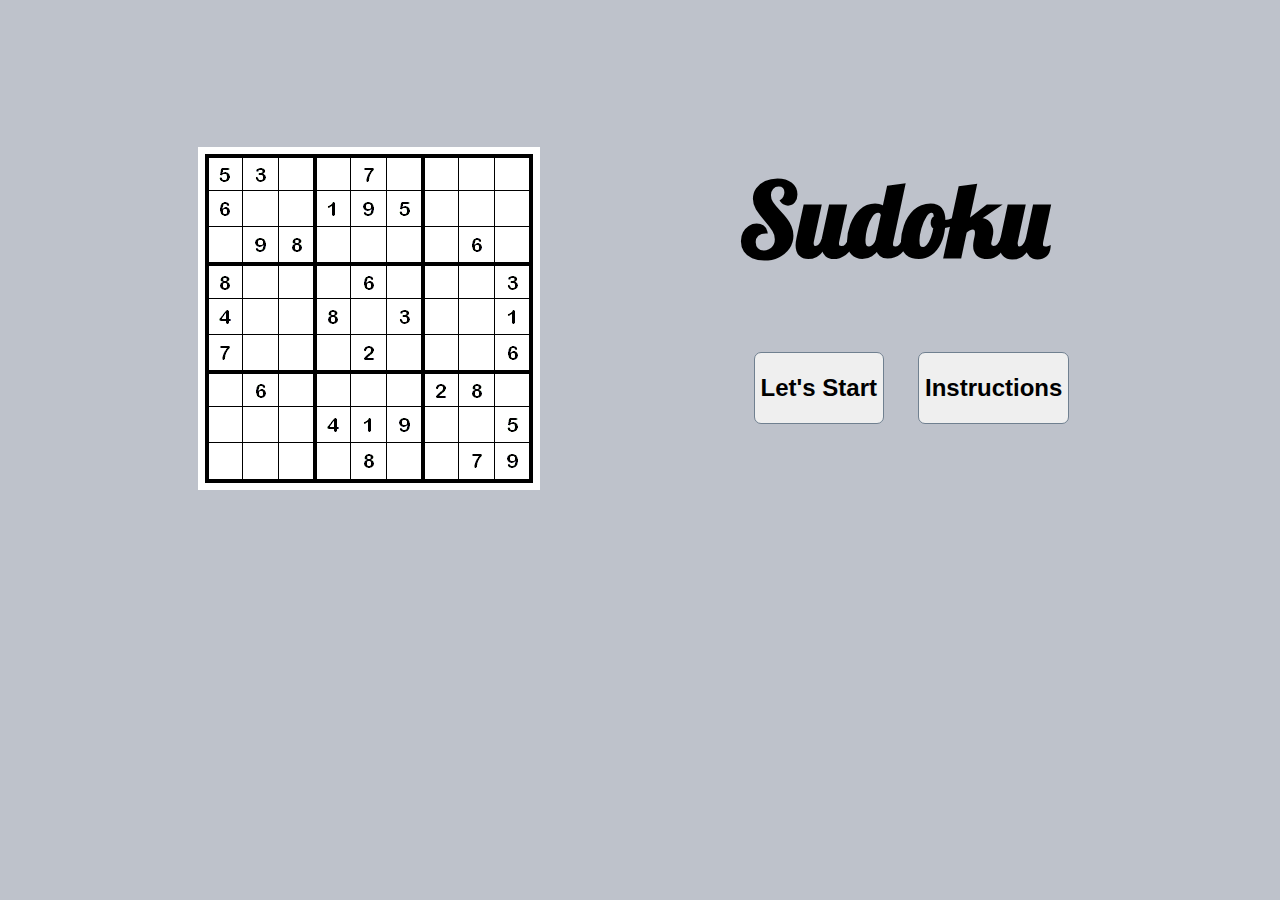
<file: index.html>
<!DOCTYPE html>
<html lang="en">

<head>
    <meta charset="UTF-8">
    <meta name="viewport" content="width=device-width, initial-scale=1.0">
    <link rel="stylesheet" href="./CSS/style.css">
    <title>Sudoku Game</title>
</head>

<body>

    <!-- fornt Pag -->
    <div class="Front_Pag">
        <div class="To_Right">
            <!-- Game Logo -->
            <img src="./img/Sudoku.gif">
        </div>
        <!-- Game Name -->
        <div class="To_Left">
            <div class="Game_Name">
                <h1>Sudoku</h1>
            </div>
        </div>
        <!-- Start Game Button -->
        <button id="Go" class="Start_On">
            <h2>Let's Start</h2>
        </button>
        <!-- Game Information Button -->
        <button id="About_Game" class="Start_On">
            <h2>Instructions</h2>
        </button>
        <span id="instruc_game">
            <p> Is a numbers puzzle, and it's a game for one person.
                How to play: The player must fill the empty boxes with the correct numbers but be aware of the frequency
                or similarity of the numbers
            </p>
        </span>
    </div>


    <!-- Second Pag it for game -->
    <div class="game_Pag">
        <header>
            <nav id="continer">
                <button id="pause"></button>
                <button id="play"></button>
                <!-- <div id ="stop_timer" onclick="clearInterval(timerVar)">Stop time</div> -->
                <span id="Timer"></span>
                <button id="checks"></button>
                <a id="Back" href="index.html">Back</a>
                <a id="Next" href="Next_Level.html">Next Level</a>
            </nav>
        </header>

        <div class="box">
            <table>
                <tbody>
                    <tr class="row">
                        <td class="call_num" id="00" type="text" maxlength="1"></td>
                        <td class="call_num" id="01" type="text" maxlength="1"></td>
                        <td class="call_num" id="02" type="text" maxlength="1"></td>
                        <td class="call_num" id="03" type="text" maxlength="1"></td>
                    </tr>
                    <tr class="row">
                        <td class="call_num" id="10" type="text" maxlength="1"></td>
                        <td class="call_num" id="11" type="text" maxlength="1"></td>
                        <td class="call_num" id="12" type="text" maxlength="1"></td>
                        <td class="call_num" id="13" type="text" maxlength="1"></td>
                    </tr>
                    <tr class="row">
                        <td class="call_num" id="20" type="text" maxlength="1"></td>
                        <td class="call_num" id="21" type="text" maxlength="1"></td>
                        <td class="call_num" id="22" type="text" maxlength="1"></td>
                        <td class="call_num" id="23" type="text" maxlength="1"></td>
                    </tr>
                    <tr class="row">
                        <td class="call_num" id="30" type="text" maxlength="1"></td>
                        <td class="call_num" id="31" type="text" maxlength="1"></td>
                        <td class="call_num" id="32" type="text" maxlength="1"></td>
                        <td class="call_num" id="33" type="text" maxlength="1"></td>
                    </tr>
                </tbody>
            </table>
            
            <div id="numbers" class="TakNum">
                <button id="1">1</button>
                <button id="2">2</button>
                <button id="3">3</button>
                <button id="4">4</button>
            </div>
        </div>
        <br>

        <span class="FinshButt">
            <button id="finsh">End game</button>
        </span>

    </div>
    <script src="./JS/jQuery.js"></script>
    <script src="./JS/main.js"></script>

</body>

</html>
</file>
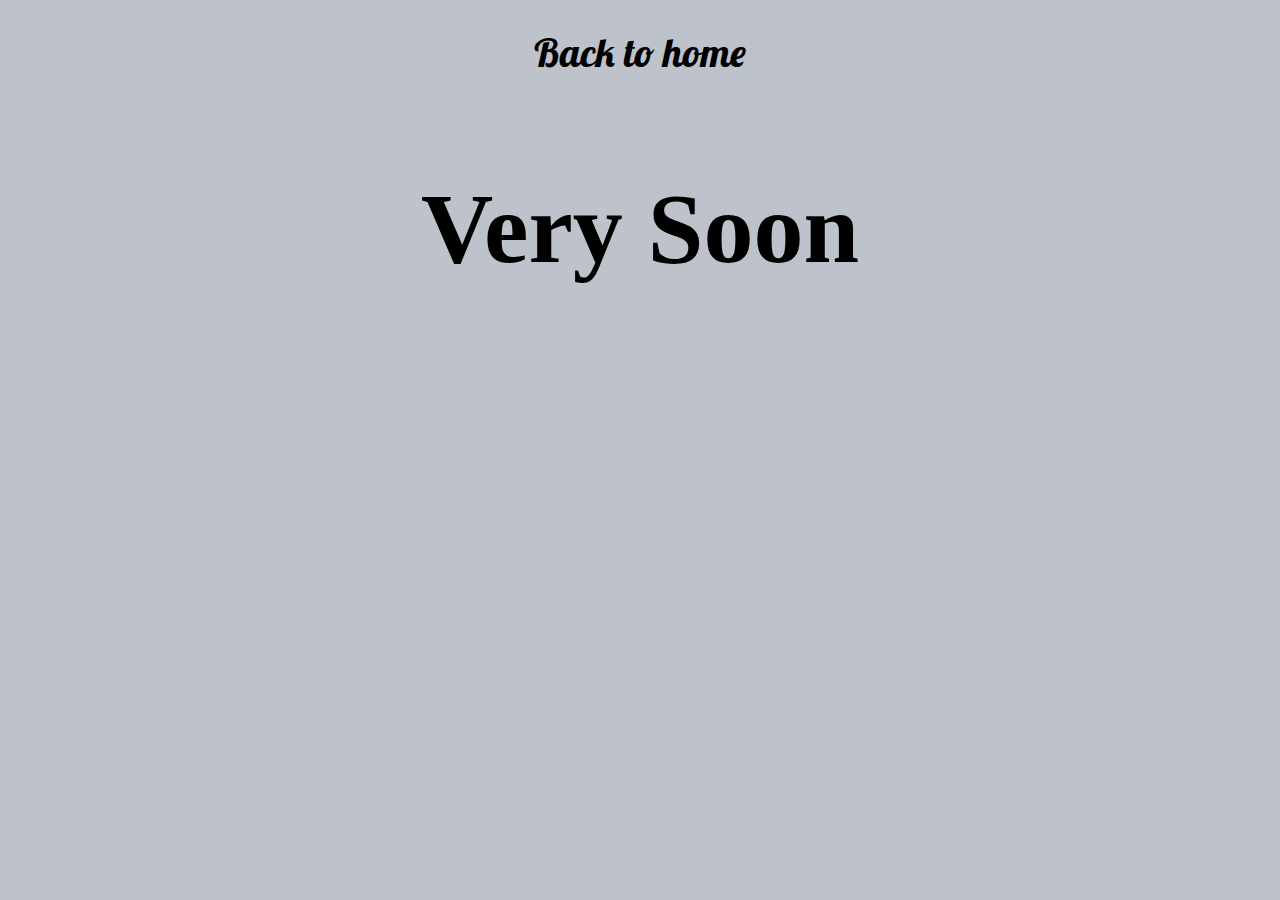
<file: Next_Level.html>
<!DOCTYPE html>
<html lang="en">

<head>
    <meta charset="UTF-8">
    <meta name="viewport" content="width=device-width, initial-scale=1.0">
    <link rel="stylesheet" href="./CSS/style2.css">
    <title>Level 2</title>
</head>

<body>
    <header>
        <nav id="continer">
            <a id="Back" href="index.html">Back to home</a>
        </nav>
    </header>
    <main>
        <div class="N2_div">
            <h1 class="N2_text">Very Soon</h1>
        </div>
    </main>
    <!-- <div>
        <button></button>
    </div>
    <div class="box">
    <table>
        <tr>
    <tr class="colm">
        <td class="call_num">
            <div class="Val_Num"></div>
        </td>
        <td class="call_num">
            <div class="Val_Num"></div>
        </td>
        <td class="call_num">
            <div class="Val_Num"></div>
        </td>
        <td class="call_num">
            <div class="Val_Num"></div>
        </td>
        <td class="call_num">
            <div class="Val_Num"></div>
        </td>
        <td class="call_num">
            <div class="Val_Num"></div>
        </td>
        <td class="call_num">
            <div class="Val_Num"></div>
        </td>
        <td class="call_num">
            <div class="Val_Num"></div>
        </td>
        <td class="call_num">
            <div class="Val_Num"></div>
            <div class="Val_Num"></div>
        </td>
    </tr>
    <tr class="colm">
        <td class="call_num">
            <di class="Val_Num"></di>
        </td>
        <td class="call_num">
            <di class="Val_Num"></di>
        </td>
        <td class="call_num">
            <di class="Val_Num"></di>
        </td>
        <td class="call_num">
            <di class="Val_Num"></di>
        </td>
        <td class="call_num">
            <di class="Val_Num"></di>
        </td>
        <td class="call_num">
            <di class="Val_Num"></di>
        </td>
        <td class="call_num">
            <di class="Val_Num"></di>
        </td>
        <td class="call_num">
            <di class="Val_Num"></di>
        </td>
        <td class="call_num">
            <di class="Val_Num"></di>
        </td>
    </tr>
    <tr class="colm">
        <td class="call_num">
            <di class="Val_Num"></di>
        </td>
        <td class="call_num">
            <di class="Val_Num"></di>
        </td>
        <td class="call_num">
            <di class="Val_Num"></di>
        </td>
        <td class="call_num">
            <di class="Val_Num"></di>
        </td>
        <td class="call_num">
            <di class="Val_Num"></di>
        </td>
        <td class="call_num">
            <di class="Val_Num"></di>
        </td>
        <td class="call_num">
            <di class="Val_Num"></di>
        </td>
        <td class="call_num">
            <di class="Val_Num"></di>
        </td>
        <td class="call_num">
            <di class="Val_Num"></di>
        </td>
    </tr>
    <tr class="colm">
        <td class="call_num">
            <di class="Val_Num"></di>
        </td>
        <td class="call_num">
            <di class="Val_Num"></di>
        </td>
        <td class="call_num">
            <di class="Val_Num"></di>
        </td>
        <td class="call_num">
            <di class="Val_Num"></di>
        </td>
        <td class="call_num">
            <di class="Val_Num"></di>
        </td>
        <td class="call_num">
            <di class="Val_Num"></di>
        </td>
        <td class="call_num">
            <di class="Val_Num"></di>
        </td>
        <td class="call_num">
            <di class="Val_Num"></di>
        </td>
        <td class="call_num">
            <di class="Val_Num"></di>
        </td>
    </tr>
    <tr class="colm">
        <td class="call_num">
            <di class="Val_Num"></di>
        </td>
        <td class="call_num">
            <di class="Val_Num"></di>
        </td>
        <td class="call_num">
            <di class="Val_Num"></di>
        </td>
        <td class="call_num">
            <di class="Val_Num"></di>
        </td>
        <td class="call_num">
            <di class="Val_Num"></di>
        </td>
        <td class="call_num">
            <di class="Val_Num"></di>
        </td>
        <td class="call_num">
            <di class="Val_Num"></di>
        </td>
        <td class="call_num">
            <di class="Val_Num"></di>
        </td>
        <td class="call_num">
            <di class="Val_Num"></di>
        </td>
    </tr>
    <tr class="colm">
        <td class="call_num">
            <di class="Val_Num"></di>
        </td>
        <td class="call_num">
            <di class="Val_Num"></di>
        </td>
        <td class="call_num">
            <di class="Val_Num"></di>
        </td>
        <td class="call_num">
            <di class="Val_Num"></di>
        </td>
        <td class="call_num">
            <di class="Val_Num"></di>
        </td>
        <td class="call_num">
            <di class="Val_Num"></di>
        </td>
        <td class="call_num">
            <di class="Val_Num"></di>
        </td>
        <td class="call_num">
            <di class="Val_Num"></di>
        </td>
        <td class="call_num">
            <di class="Val_Num"></di>
        </td>
    </tr>
    <tr class="colm">
        <td class="call_num">
            <di class="Val_Num"></di>
        </td>
        <td class="call_num">
            <di class="Val_Num"></di>
        </td>
        <td class="call_num">
            <di class="Val_Num"></di>
        </td>
        <td class="call_num">
            <di class="Val_Num"></di>
        </td>
        <td class="call_num">
            <di class="Val_Num"></di>
        </td>
        <td class="call_num">
            <di class="Val_Num"></di>
        </td>
        <td class="call_num">
            <di class="Val_Num"></di>
        </td>
        <td class="call_num">
            <di class="Val_Num"></di>
        </td>
        <td class="call_num">
            <di class="Val_Num"></di>
        </td>
    </tr>
    <tr class="colm">
        <td class="call_num">
            <di class="Val_Num"></di>
        </td>
        <td class="call_num">
            <di class="Val_Num"></di>
        </td>
        <td class="call_num">
            <di class="Val_Num"></di>
        </td>
        <td class="call_num">
            <di class="Val_Num"></di>
        </td>
        <td class="call_num">
            <di class="Val_Num"></di>
        </td>
        <td class="call_num">
            <di class="Val_Num"></di>
        </td>
        <td class="call_num">
            <di class="Val_Num"></di>
        </td>
        <td class="call_num">
            <di class="Val_Num"></di>
        </td>
        <td class="call_num">
            <di class="Val_Num"></di>
        </td>
    </tr>
    <tr class="colm">
        <td class="call_num">
            <di class="Val_Num"></di>
        </td>
        <td class="call_num">
            <di class="Val_Num"></di>
        </td>
        <td class="call_num">
            <di class="Val_Num"></di>
        </td>
        <td class="call_num">
            <di class="Val_Num"></di>
        </td>
        <td class="call_num">
            <di class="Val_Num"></di>
        </td>
        <td class="call_num">
            <di class="Val_Num"></di>
        </td>
        <td class="call_num">
            <di class="Val_Num"></di>
        </td>
        <td class="call_num">
            <di class="Val_Num"></di>
        </td>
        <td class="call_num">
            <di class="Val_Num"></di>
        </td> 
    </tr>
</tr>
</table>

    <div id="numbers" class="TakNum">
        <button id="But_item-1">1</button>
        <button id="But_item-2">2</button>
        <button id="But_item-3">3</button>
        <button id="But_item-4">4</button>
        <button id="But_item-5">5</button>
        <button id="But_item-6">6</button>
        <button id="But_item-7">7</button>
        <button id="But_item-8">8</button>
        <button id="But_item-9">9</button>
    </div>
</div> -->
</body>

</html>
</file>
<file: CSS/style.css>
@import url('https://fonts.googleapis.com/css?family=Lobster&display=swap');

/* *{
    box-sizing: border-box;
} */

body{
    margin: 0 0;
    background-color: #bec2cb;
}

.To_Right{
    float: left;
    display: flex;
    align-content: center;
}

.To_Right > img{
    margin: 20ex 27ex;
}

.To_left{
    float: right;
}

.Game_Name{
    display: flex;
    align-content: center;
    font-size: 7ex;
}

.Game_Name> h1{
    display: flex;
    justify-content: center;
    width: 14ex;
    margin-top: 3ex;
    padding-right: 8ex;
    font-family: Lobster
}

.Start_On{
    border-radius: 7px;
    font-size: 16px;
    border: slategray solid 1px;
    margin: 0 15px;
}

.Start_On:hover{
    background-color:#c82f63;
    color: whitesmoke;
    border: none;
    border-radius: 7px;
    font-size: 16px;
}

#instruc_game{
    padding: 13px;
    width:91ex;
    font-size: 29px;
}

header{
    display: flex;
    justify-content: space-between;
    align-items: center;
    padding: 20px 10px;
}

nav{
    width: 100%;
    height: 8ex;
    display: flex;
    justify-content: space-around;
    align-items: center;
    font-family: Lobster;
}

/* .game_Pag{
    width: 100%;
    height: 8ex;
    margin-bottom: 5ex;
} */

.continer{
    display: flex;
    flex-direction: row;
}

#Next{
    font-size: 30px;
    text-align: center; 
    color: black;
    text-decoration: none;
    width: 14ex;
}

#Back{
    font-size: 30px;
    text-align: center;   
    color: black;
    text-decoration: none;
}

#pause, #play{
    width: 30%;
    display: flex;
    justify-content: flex-end;
    justify-content: space-evenly;
}

#pause, #play, #checks{
    border:0;
    background-position: center;
    width: 8ex;
    height: 7ex;
    margin-right: 5ex;
}

#play{
    background-image: url(../img/Play_50px.png);
}

#pause{
    background-image: url(../img/Pause_64px.png);
}

#checks{
    background-image: url(../img/Checked_48px.png);
    background-repeat: no-repeat;
}

/* .checkicon{
    background-image: url(../img/Checked_48px);
    width: 8ex;
    height: 7ex;
} */

#Timer{
    font-size: 6ex;
    width: 8ex;
    display: flex;
    justify-content: right;
}

.box{
    display: flex;
    padding-top: 20px;
    width: 100%;
    justify-content: center;
    align-items: flex-end;
    height: 100%;
}

/* First Box */
/*#col-00, #col-01, #col-02{border-top: solid 3px black;}
#col-02, #col-12, #col-22{border-right: solid 3px black;}
#col-00, #col-10, #col-20{border-left: solid 3px black;}
#col-20, #col-21, #col-22{border-bottom: solid 3px black;}*/

/* Second Box */
/*#col-03, #col-04, #col-05{border-top: solid 3px black;}
#col-05, #col-15, #col-25{border-right: solid 3px black;}
#col-03, #col-13, #col-23{border-left: solid 3px black;}
#col-23, #col-24, #col-25{border-bottom: solid 3px black;}*/

.call_num
{
    font-size: 30px;
    text-align: center;
    border: black solid 1px;
    background-color: #f2f2f2;
    width: 8ex;
    height: 80px;
    color: black;
}

/* .Val_Num{
    width: 5ex;
    height: 80px;
    text-align: center;
    font-size: 40px;
    background-color: white;
    border: black 2px solid;
} */

/* input:disabled{
    background-color: rgb(233, 233, 233);
} */


.TakNum{
    display: grid;
    grid-template-columns: 1fr 1fr;
    text-align: center;
    border: solid 1px grey;
    float: left;
    margin-bottom: 11ex;
    margin-left: 40px;
}

.TakNum > button{
    border: solid 1px grey;
    font-size: 9ex;
    width: 60px;
    background-color: white;
}

.TakNum > button:hover{
    border: #c82f63 3px solid;
}

#Check{
    display: flex;
    align-items: flex-end;
    background-color: whitesmoke;
}

.FinshButt{
    left: 60ex;
}

#finsh{
    border-radius: 7px;
    font-size: 23px;
    border: slategray solid 1px;
    margin: 0 15px;
}

#finsh:hover{
background-color:#c82f63;
    color: whitesmoke;
    border: none;
    border-radius: 7px;
    font-size: 23px;
}

.select:hover{
    background-color:#ec7ead;
    text-decoration: none;
}
.call_val{
    background-color: #7a1b38;
    color: white;
}
</file>
<file: CSS/style2.css>
@import url('https://fonts.googleapis.com/css?family=Lobster&display=swap');

*{
    box-sizing: border-box;
}

body{
    margin: 0 0;
    background-color: #bec2cb;
}

.N2_div{
    display: flex;
    justify-content: center;
    align-content: center;
    
}

.N2_text{
    font-size: 100px;
}

.To_Right{
    float: left;
    display: flex;
    align-content: center;
}

.To_Right > img{
    margin: 20ex 27ex;
}

.To_left{
    float: right;
}

.Game_Name{
    display: flex;
    align-content: center;
    font-size: 7ex;
}

.Game_Name> h1{
    display: flex;
    justify-content: center;
    width: 14ex;
    margin-top: 3ex;
    padding-right: 8ex;
    font-family: Lobster
}

.Start_On{
    border-radius: 7px;
    font-size: 16px;
    border: slategray solid 1px;
    margin: 0 15px;
}

.Start_On:hover{
    background-color:#c82f63;
    color: whitesmoke;
    border: none;
    border-radius: 7px;
    font-size: 16px;
}

#instruc_game{
    padding: 13px;
    width:91ex;
    font-size: 29px;
}

header{
    display: flex;
    justify-content: space-between;
    align-items: center;
    padding: 20px 10px;
}

nav{
    width: 100%;
    height: 8ex;
    display: flex;
    justify-content: space-around;
    align-items: center;
    font-family: Lobster;
}

.game_Pag{
    width: 100%;
    height: 8ex;
    margin-bottom: 5ex;
    
}

.continer{
    display: flex;
    flex-direction: row;
}

#Next{
    font-size: 30px;
    text-align: center; 
    color: black;
    text-decoration: none;
    width: 14ex;
}

#Back{
    font-size: 30px;
    text-align: center;   
    color: black;
    text-decoration: none;
}

#pause, #play, #checks{
    width: 30%;
    display: flex;
    justify-content: flex-end;
    justify-content: space-evenly;
}

#pause, #play{
    border:0;
    background-position: center;
    width: 8ex;
    height: 7ex;
    margin-right: 5ex;
}

#play{
    background-image: url(../img/Play_50px.png);
}

#pause{
    background-image: url(../img/Pause_64px.png);
}

#checks{
    background-image: url(../img/Checked_48px.png);
}

.Timer{
    font-size: 5ex;
    width: 8ex;
}

.checkicon{
    background-image: url(../img/Checked_48px);
    width: 8ex;
    height: 7ex;
}

.Timer{
    font-size: 6ex;
    display: flex;
    justify-content: right;
}

.box{
    display: flex;
    padding-top: 20px;
    width: 100%;
    justify-content: center;
    align-items: flex-end;
    height: 100%;
}

/* First Box */
/*#col-00, #col-01, #col-02{border-top: solid 3px black;}
#col-02, #col-12, #col-22{border-right: solid 3px black;}
#col-00, #col-10, #col-20{border-left: solid 3px black;}
#col-20, #col-21, #col-22{border-bottom: solid 3px black;}*/

/* Second Box */
/*#col-03, #col-04, #col-05{border-top: solid 3px black;}
#col-05, #col-15, #col-25{border-right: solid 3px black;}
#col-03, #col-13, #col-23{border-left: solid 3px black;}
#col-23, #col-24, #col-25{border-bottom: solid 3px black;}*/

.call_num
{
    font-size: 30px;
    text-align: center;
    border: silver solid 1px;
    width: 2ex;
    height: 80px;
    color: black;
}

.Val_Num{
    width: 5ex;
    height: 80px;
    border: none;
    text-align: center;
    font-size: 40px
}

input:disabled{
    background-color: rgb(233, 233, 233);
}


.TakNum{
    display: grid;
    grid-template-columns: 1fr 1fr;
    text-align: center;
    border: solid 1px grey;
    float: left;
    margin-bottom: 11ex;
    margin-left: 40px;
}

.TakNum > button{
    border: solid 1px grey;
    font-size: 9ex;
    width: 60px;
    background-color: white;
}

.TakNum > button:hover{
    border: #c82f63 3px solid;
}

#Check{
    display: flex;
    align-items: flex-end;
    background-color: whitesmoke;
}

.FinshButt{
    left: 60ex;
}

#finsh{
    border-radius: 7px;
    font-size: 23px;
    border: slategray solid 1px;
    margin: 0 15px;
}

#finsh:hover{
background-color:#c82f63;
    color: whitesmoke;
    border: none;
    border-radius: 7px;
    font-size: 23px;
}

.select:hover{
    background-color:#ec7ead;
    text-decoration: none;
}
.call_val{
    background-color: #7a1b38;
    color: white;
}

#Next{
    font-size: 40px;
    text-align: center; 
    color: black;
    text-decoration: none;
}

#Back{
    font-size: 40px;
    text-align: center;   
    color: black;
    text-decoration: none;
}

.select:hover{
    background-color:gold;
    text-decoration: none;
}
.call_val{
    background-color: lightsalmon;
}
</file>
